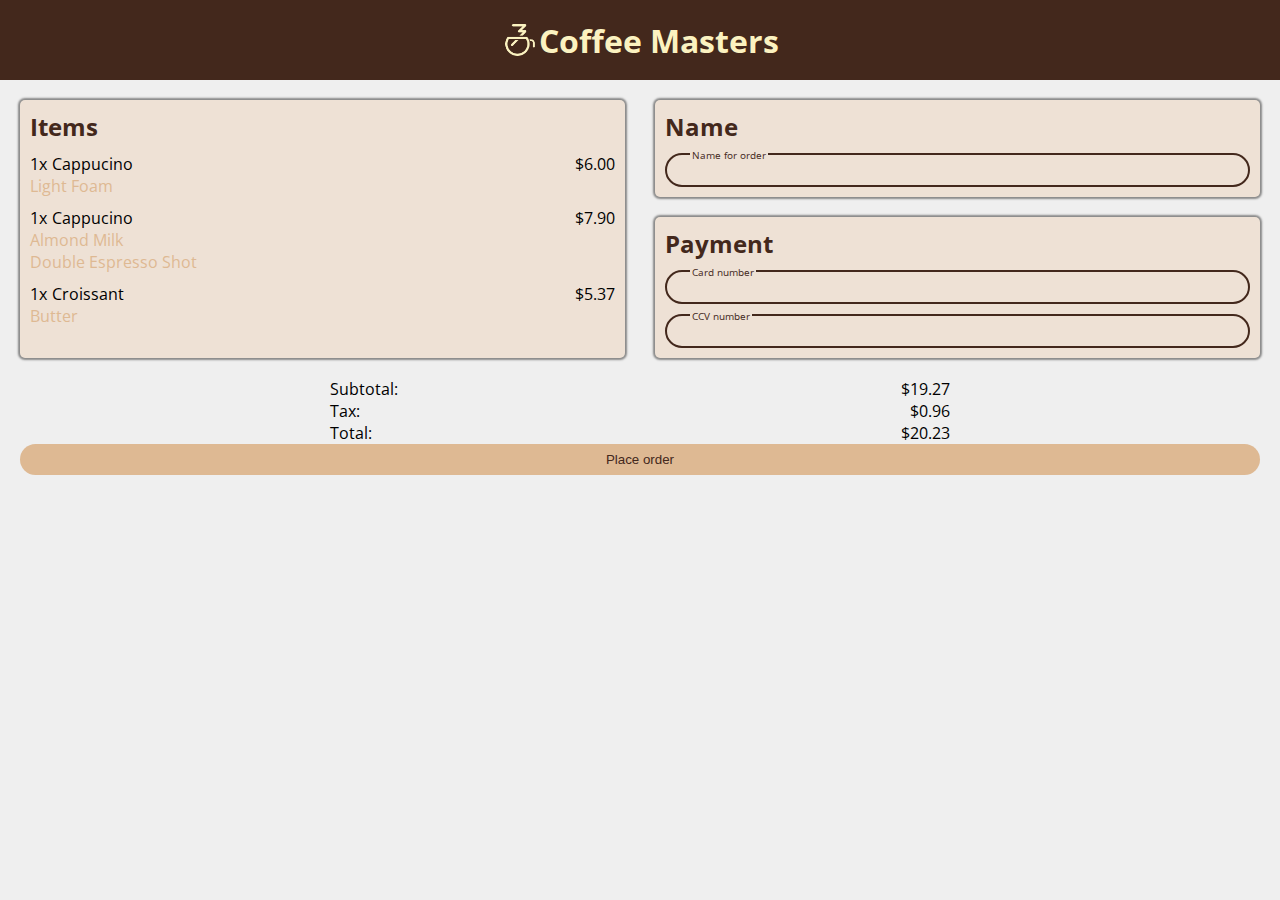
<file: coffeemasters/index.html>
<!DOCTYPE html>
<html lang="en">
  <head>
    <meta charset="UTF-8" />
    <meta name="viewport" content="width=device-width, initial-scale=1.0" />
    <link
      href="https://fonts.googleapis.com/css2?family=Open+Sans:wght@400;700&display=swap"
      rel="stylesheet"
    />
    <link rel="stylesheet" href="./style.css" />
    <title>Coffee Masters</title>
  </head>
  <body>
    <header class="branding">
      <!-- <a href="#"> -->
      <img
        src="./images/coffee_masters_logo.png"
        alt="Coffee Masters Logo"
        srcset=""
      />
      <h1>Coffee Masters</h1>
      <!-- </a> -->
    </header>
    <main class="layout">
      <section class="items card">
        <h2>Items</h2>
        <div class="item">
          <div>
            <span class="item-quant">1x</span
            ><span class="item-name">Cappucino</span
            ><span class="item-price">$6.00</span>
          </div>
          <div>Light Foam</div>
        </div>
        <div class="item">
          <div>
            <span class="item-quant">1x</span
            ><span class="item-name">Cappucino</span
            ><span class="item-price">$7.90</span>
          </div>
          <div>Almond Milk</div>
          <div>Double Espresso Shot</div>
        </div>
        <div class="item">
          <div>
            <span class="item-quant">1x</span
            ><span class="item-name">Croissant</span
            ><span class="item-price">$5.37</span>
          </div>
          <div>Butter</div>
        </div>
      </section>
      <section class="name card">
        <h2>Name</h2>
        <div class="input-field">
          <label for="name">Name for order</label>
          <input type="text" name="name" id="name" />
        </div>
      </section>
      <section class="payment card">
        <h2>Payment</h2>
        <div class="input-field">
          <label for="name">Card number</label>
          <input type="text" name="name" id="name" />
        </div>
        <div class="input-field">
          <label for="name">CCV number</label>
          <input type="text" name="name" id="name" />
        </div>
      </section>
      <section class="calc">
        <div class="total"><span>Subtotal:</span><span>$19.27</span></div>
        <div class="total"><span>Tax:</span><span>$0.96</span></div>
        <div class="total"><span>Total:</span><span>$20.23</span></div>
        <button>Place order</button>
      </section>
    </main>
  </body>
</html>
</file>
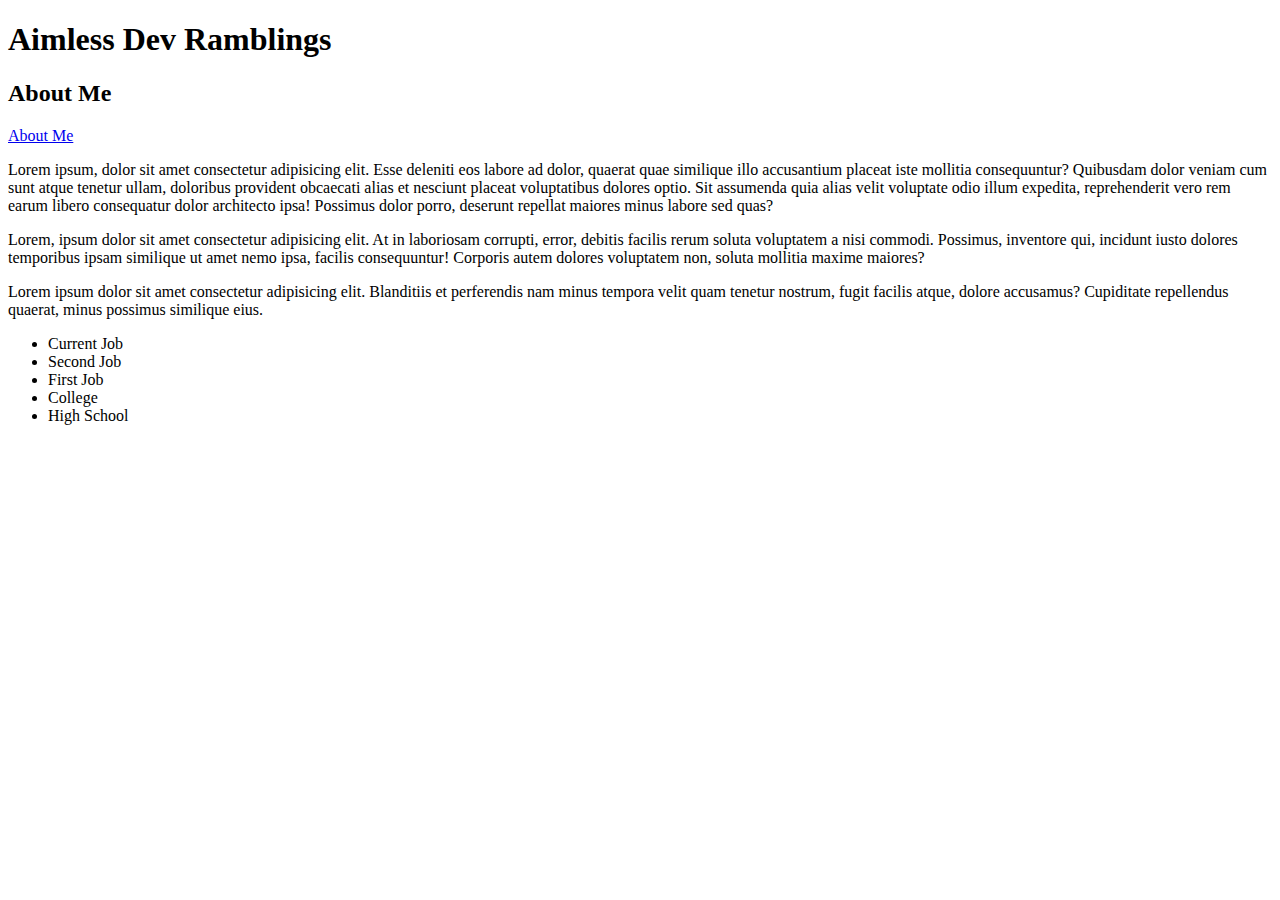
<file: about.html>
<!DOCTYPE html>
<html lang="en">
  <head>
    <meta charset="UTF-8" />
    <meta name="viewport" content="width=device-width, initial-scale=1.0" />
    <title>About Me</title>
  </head>
  <body>
    <h1>Aimless Dev Ramblings</h1>
    <h2>About Me</h2>
    <a href="index.html">About Me</a>

    <section>
      <p>
        Lorem ipsum, dolor sit amet consectetur adipisicing elit. Esse deleniti
        eos labore ad dolor, quaerat quae similique illo accusantium placeat
        iste mollitia consequuntur? Quibusdam dolor veniam cum sunt atque
        tenetur ullam, doloribus provident obcaecati alias et nesciunt placeat
        voluptatibus dolores optio. Sit assumenda quia alias velit voluptate
        odio illum expedita, reprehenderit vero rem earum libero consequatur
        dolor architecto ipsa! Possimus dolor porro, deserunt repellat maiores
        minus labore sed quas?
      </p>
      <p>
        Lorem, ipsum dolor sit amet consectetur adipisicing elit. At in
        laboriosam corrupti, error, debitis facilis rerum soluta voluptatem a
        nisi commodi. Possimus, inventore qui, incidunt iusto dolores temporibus
        ipsam similique ut amet nemo ipsa, facilis consequuntur! Corporis autem
        dolores voluptatem non, soluta mollitia maxime maiores?
      </p>
      <p>
        Lorem ipsum dolor sit amet consectetur adipisicing elit. Blanditiis et
        perferendis nam minus tempora velit quam tenetur nostrum, fugit facilis
        atque, dolore accusamus? Cupiditate repellendus quaerat, minus possimus
        similique eius.
      </p>

      <ul>
        <li>Current Job</li>
        <li>Second Job</li>
        <li>First Job</li>
        <li>College</li>
        <li>High School</li>
      </ul>
    </section>
  </body>
</html>
</file>
<file: coffeemasters/style.css>
:root {
  --clr-brand: #43281c;
  --clr-primary: #eee1d5;
  --clr-secondary: #fbf2c0;
  --clr-accent: #deb993;
  --clr-neutral: #efefef;
}

* {
  margin: 0;
  padding: 0;
}

body {
  background: var(--clr-neutral);
  font-family: "Open Sans", sans-serif;
}

input {
  height: 30px;
  background: transparent;
  border: 2px solid var(--clr-brand);
  border-radius: 100px;
  padding-left: 12px;
}

button {
  padding: 0.5rem;
  width: 100%;
  color: var(--clr-brand);
  background: var(--clr-accent);
  border: none;
  border-radius: 100px;
}

.layout {
  display: grid;
  padding-inline: 20px;
  grid-template-columns: 1fr 1fr;
  column-gap: 30px;
  row-gap: 20px;
}

.branding {
  grid-column: 1/3;
  grid-row: 1;
}

.card.items {
  grid-column: 1/2;
  grid-row: 2/4;
}

.card.name {
  grid-column: 2;
  grid-row: 2;
}
.card.payment {
  grid-column: 2;
  grid-row: 3;
}

.calc {
  grid-column: 1/3;
  grid-row: 4;
}

.cta {
  background: lightgreen;
  grid-column: 1/3;
  grid-row: 5;
}
/* end grid */
.branding {
  display: flex;
  align-items: center;
  justify-content: center;
  height: 80px;
  background: var(--clr-brand);
  color: var(--clr-secondary);
}

.branding img {
  height: 50%;
}

.card {
  padding: 10px;
  display: flex;
  flex-direction: column;
  /* justify-content: space-between; */
  gap: 10px;
  color: var(--clr-brand);
  background: var(--clr-primary);
  border-radius: 5px;
  box-shadow: 0px 0px 2px 2px #888;
}

.input-field {
  display: flex;
  flex-direction: column;
  color: var(--clr-brand);
  position: relative;
}

.input-field > label {
  position: absolute;
  top: -7px;
  left: 25px;
  background: var(--clr-primary);
  font-size: 10px;
  padding: 2px 2px;
}
/* TODO: FIX */
/* ! instructor used border-bottom -- KISS */
/* accent line */
.item::after {
  content: "";
  background: var(--clr-accent);
  width: 100px;
  height: 1px;
  left: 0px;
  top: 5px;
}

.item > div {
  color: var(--clr-accent);
}

.item > div:first-child {
  display: flex;
  gap: 5px;
  color: black;
}

.item-name {
  flex-grow: 1;
}

.calc {
  display: flex;
  flex-direction: column;
  align-items: center;
}

.calc div {
  display: flex;
  justify-content: space-between;
  width: 50%;
}

.total:last-child {
  color: red;
  font-weight: 700;
}
</file>
